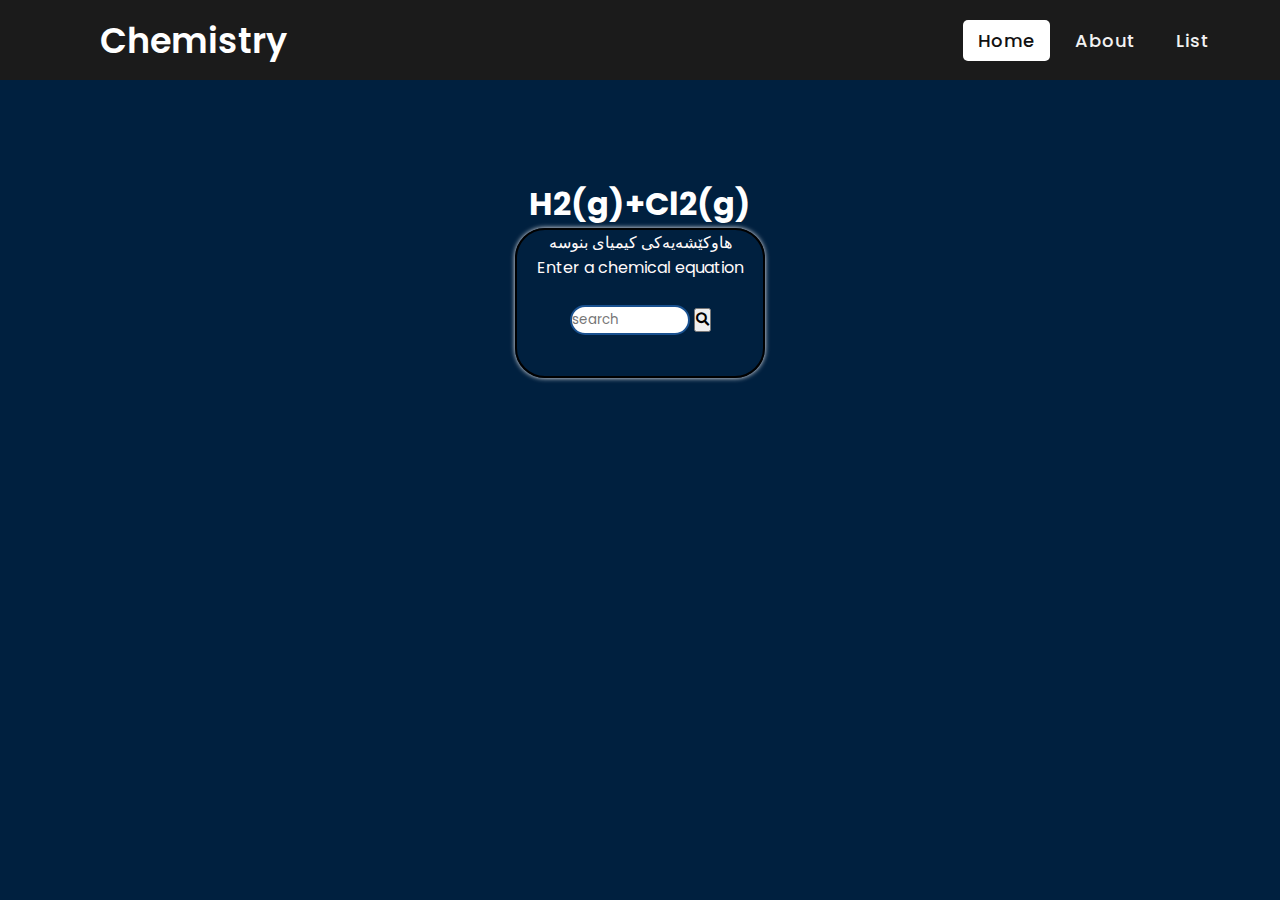
<file: index.html>
<!DOCTYPE html>
<html lang="en">

<head>
  <meta charset="UTF-8">
  <meta http-equiv="X-UA-Compatible" content="IE=Edge">
  <meta name="viewport" content="width=device-width, initial-scale=1">
  <title>HTML</title>
  <link rel="stylesheet" href="style.css">
  <link rel="stylesheet" href="https://cdnjs.cloudflare.com/ajax/libs/font-awesome/5.15.3/css/all.min.css"/>
      <meta name="viewport" content="width=device-width, initial-scale=1.0">
   </head>
   <body>
      <nav>
         <div class="logo">
            Chemistry
         </div>
         <input type="checkbox" id="click">
         <label for="click" class="menu-btn">
         <i class="fas fa-bars"></i>
         </label>
         <ul>
            <li><a class="active" href="#">Home</a></li>
            <li><a href="#">About</a></li>
            <li><a href="#">List</a></li>
      </nav>
      <div class="content">
         <div>
         </div>
         <div>
         </div>
      </div>
  

 
  <br>
  <br>
  <br>
  <br>
  <center>

<h1 style="color:white;">H2(g)+Cl2(g)</h1>

  <div class="sahand">
    <form action="index.html" method="post" accept-charset="utf-8" data-netlify="true" >
  <p style="color:snow; " align="center">هاوکێشەیەکی کیمیای بنوسە </p>
  <p style="color:snow;">Enter a chemical equation</p>
  <br>
      <input type="text" name="" id="Tag" value="" placeholder="search" />
       <button  type="submit" name="" value="Get" id="Get" onclick="sahand()"><i class="fa fa-search"></i></button>
    </form>
  </div>
    <script src=index.js></script>
  </center>

<style>
    
@import url('https://fonts.googleapis.com/css?family=Poppins:400,500,600,700&display=swap');
*{
  margin: 0;
  padding: 0;
  box-sizing: border-box;
  font-family: 'Poppins', sans-serif;
} 
nav{
  display: flex;
  height: 80px;
  width: 100%;
  background: #1b1b1b;
  align-items: center;
  justify-content: space-between;
  padding: 0 50px 0 100px;
  flex-wrap: wrap;
}
nav .logo{
  color: #fff;
  font-size: 35px;
  font-weight: 600;
}
nav ul{
  display: flex;
  flex-wrap: wrap;
  list-style: none;
}
nav ul li{
  margin: 0 5px;
}
nav ul li a{
  color: #f2f2f2;
  text-decoration: none;
  font-size: 18px;
  font-weight: 500;
  padding: 8px 15px;
  border-radius: 5px;
  letter-spacing: 1px;
  transition: all 0.3s ease;
}
nav ul li a.active,
nav ul li a:hover{
  color: #111;
  background: #fff;
}
nav .menu-btn i{
  color: #fff;
  font-size: 22px;
  cursor: pointer;
  display: none;
}
input[type="checkbox"]{
  display: none;
}
@media (max-width: 1000px){
  nav{
    padding: 0 40px 0 50px;
  }
}
@media (max-width: 920px) {
  nav .menu-btn i{
    display: block;
  }
  #click:checked ~ .menu-btn i:before{
    content: "\f00d";
  }
  nav ul{
    position: fixed;
    top: 80px;
    left: -100%;
    background: #111;
    height: 100vh;
    width: 100%;
    text-align: center;
    display: block;
    transition: all 0.3s ease;
  }
  #click:checked ~ ul{
    left: 0;
  }
  nav ul li{
    width: 100%;
    margin: 40px 0;
  }
  nav ul li a{
    width: 100%;
    margin-left: -100%;
    display: block;
    font-size: 20px;
    transition: 0.6s cubic-bezier(0.68, -0.55, 0.265, 1.55);
  }
  #click:checked ~ ul li a{
    margin-left: 0px;
  }
  nav ul li a.active,
  nav ul li a:hover{
    background: none;
    color: cyan;
  }
}
.content{
  position: absolute;
  top: 50%;
  left: 50%;
  transform: translate(-50%, -50%);
  text-align: center;
  z-index: -1;
  width: 100%;
  padding: 0 30px;
  color: #1b1b1b;
}
.content div{
  font-size: 40px;
  font-weight: 700;
}-

  </style>

</body>

</html>
</file>
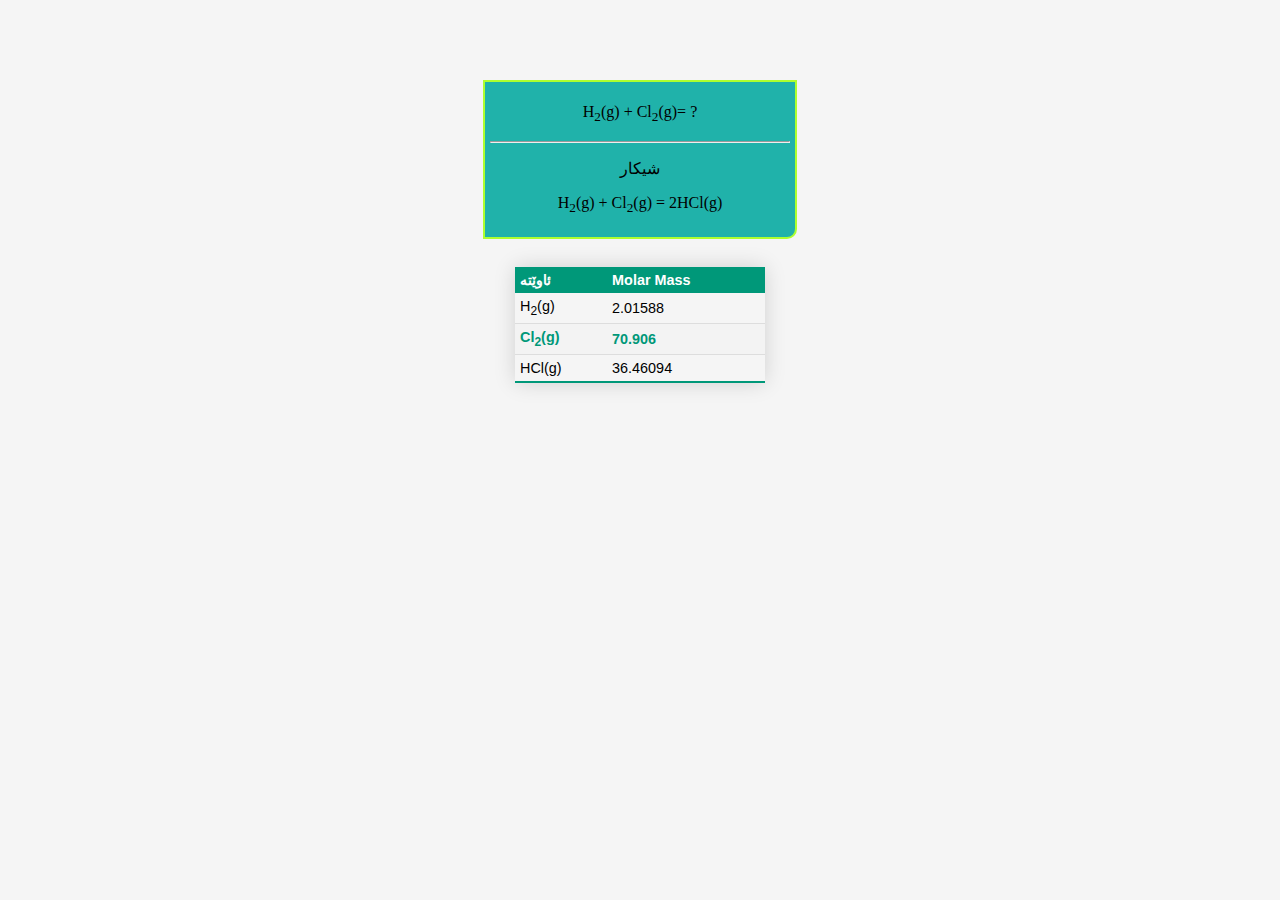
<file: sahand/index.html>
<!DOCTYPE html>

<html>
<head>
    <meta charset="utf-8">
    <meta name="viewport" content="width=device-width, initial-scale=1.0">
    <title></title>
    <link href="https://cdn.jsdelivr.net/npm/bootstrap@5.0.1/dist/css/bootstrap.min.css" rel="stylesheet" integrity="sha384-+0n0xVW2eSR5OomGNYDnhzAbDsOXxcvSN1TPprVMTNDbiYZCxYbOOl7+AMvyTG2x" crossorigin="anonymous">
    

</head>
<body>
  <br>
  <br>
  <br>
  <br>
  <center>
  <div class="sahand" align="center">
    <p>H<sub>2</sub>(g) + Cl<sub>2</sub>(g)= ?</p>
    <hr/>
    <p>شیکار</p>
    
    <p>     <p>H<sub>2</sub>(g) + Cl<sub>2</sub>(g) = 2HCl(g) </p>
</p>

    
  </div>
  
  <br>
  <div class="hello">
<table class="styled-table">
  <thead>
    <tr>
      <th>ئاوێتە</th>
      <th>Molar Mass</th>
      
    </tr>
  </thead>
  <tbody>
    <tr>
      <td>H<sub>2</sub>(g)</td>
      <td>2.01588</td>
    </tr>
    <tr class="active-row">
              <td>Cl<sub>2</sub>(g)</td>

      <td>70.906</td>
      <tr>
        <td>HCl(g)</td>
        <td>36.46094</td>
      </tr>
    </tr>
    <!-- and so on... -->
  </tbody>
</table>

</div>
</div>
</div>
</center>

<style>
body{
  background-color:whitesmoke;
  background-attachment: fixed;
  background-position:center;
  background-repeat:no-repeat;
}
.styled-table {
border-collapse: collapse;
margin: 10px 0;
font-size: 0.9em;
font-family: sans-serif;
min-width: 250px;
box-shadow: 0 0 20px rgba(0, 0, 0, 0.15);
}
.styled-table thead tr {
    background-color: #009879;
    color: #ffffff;
    text-align: left;
}

.styled-table th,
.styled-table td {
    padding: 5px 5px;
}
.styled-table tbody tr {
    border-bottom: 1px solid #dddddd;
}

.styled-table tbody tr:nth-of-type(even) {
    background-color: #f3f3f3;
}

.styled-table tbody tr:last-of-type {
    border-bottom: 2px solid #009879;
}

.styled-table tbody tr.active-row {
font-weight: bold;
color: #009879;

}
.sahand{
  background-color: lightseagreen;
  border:2px solid greenyellow;
  padding: 5px;
  margin:0px;
  border-bottom-right-radius: 10px;
  width:300px;
  
  
  
}

</style>
</body>
</html>
</file>
<file: style.css>
.sahand{
  border: 2px solid Black;
  width:250px;
  height: 150px;
  border-radius:30px;
  padding:0px;
  margin:0px;
  box-shadow:0px 0px 5px 0px snow;
  
  
}
body{
  background-color:#00203FFF;
  padding:0px;
  margin:0px;
}
input{
  border:2px solid #195190FF;
  border-radius: 25px;

width:120px;
  height: 30px;

  
}
</file>
